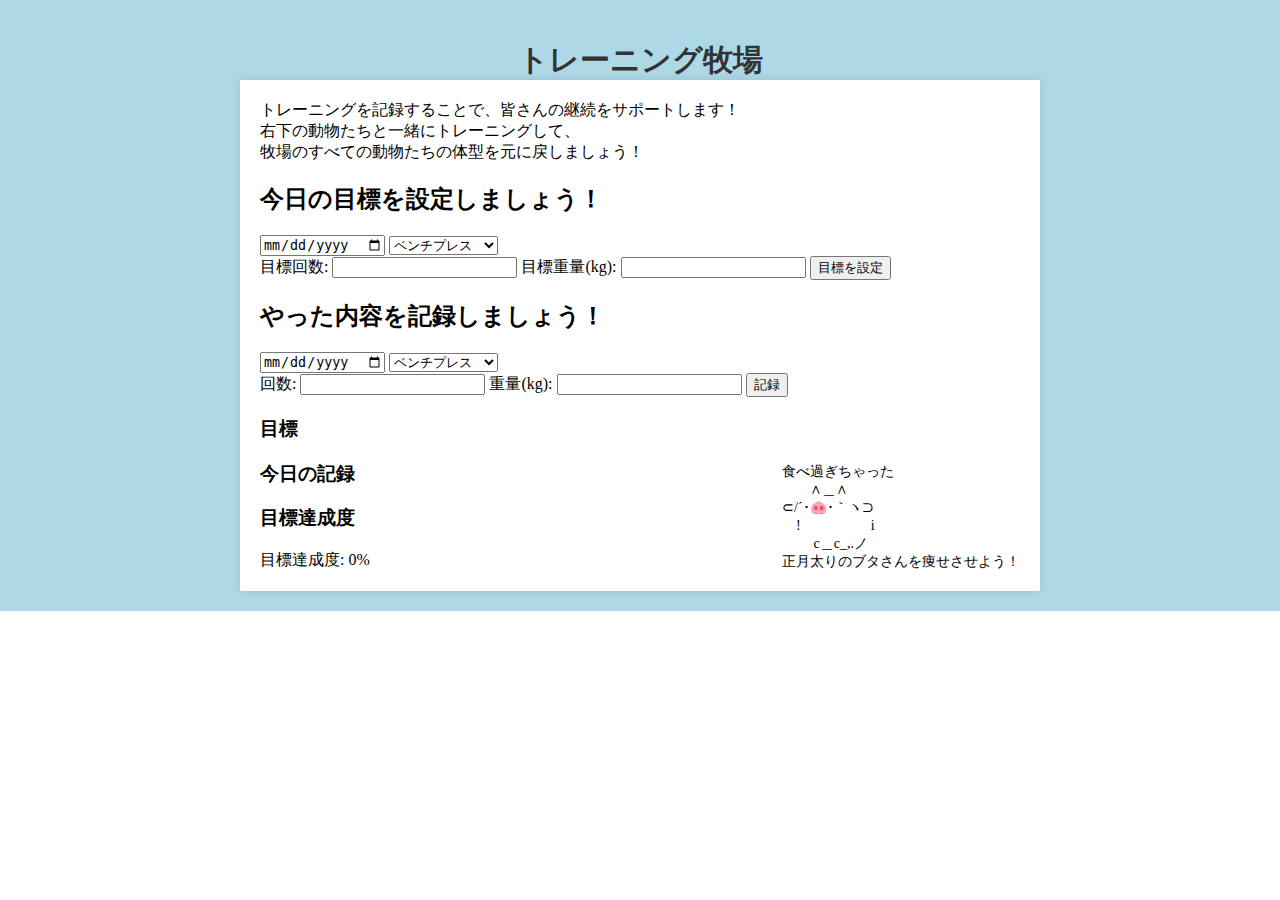
<file: index.html>
<!DOCTYPE html>
<html>
  <head>
    <meta charset="UTF-8">
    <meta name="viewport" content="width=device-width, initial-scale=1.0">
  
    <title>トレーニング牧場</title>
</head>
<body>
  <div class="outer-container"> 
  <h1 class="header">トレーニング牧場</h1>

 
  <div class="inner-container"> 
    トレーニングを記録することで、皆さんの継続をサポートします！<br>
    右下の動物たちと一緒にトレーニングして、<br>
    牧場のすべての動物たちの体型を元に戻しましょう！


  

  <h2>今日の目標を設定しましょう！</h2>
  <div>
    <input type="date" id="decide-goal-date">
    <select id="decide-goal-exercise">
      <option value="bench-press">ベンチプレス</option>
      <option value="squat">スクワット</option>
      <option value="deadlift">デッドリフト</option>
      <option value="push-up">腕立て</option>
      <option value="machine">その他(マシン)</option>
      <option value="bodyweight">その他(自重)</option>
    </select>
    <br>
    目標回数: <input type="number" id="decide-goal" min="0">
    目標重量(kg): <input type="number" id="decide-goal-weight" min="0">
    <button id="goal-button">目標を設定</button>
  </div>

  <!-- 実績を記録するセクション -->
  <h2>やった内容を記録しましょう！</h2>
  <div>
    <input type="date" id="record-results-date">
    <select id="record-results-exercise">
      <option value="bench-press">ベンチプレス</option>
      <option value="squat">スクワット</option>
      <option value="deadlift">デッドリフト</option>
      <option value="push-up">腕立て</option>
      <option value="machine">その他(マシン)</option>
      <option value="bodyweight">その他(自重)</option>
    </select>
    <br>
    回数: <input type="number" id="record-results" min="0">
    重量(kg): <input type="number" id="record-results-weight" min="0">
    <button id="results-button">記録</button>
  </div>

  <!-- 結果表示セクション -->
  <div>
    <h3>目標</h3>
    <div id="goals-display"></div>
    <h3>今日の記録</h3>
    <div id="today-results-display"></div>
    <h3>目標達成度</h3>
    <div id="proportion-display">目標達成度: 0%</div>
  </div>
  <div class="text-box" id="AA">
    食べ過ぎちゃった<br>
    　　∧＿∧<br>
 ⊂/´･🐽･｀ヽ⊃<br>
 　!　　　　　i<br>
   　ゝ c＿c_,.ノ<br>
   正月太りのブタさんを痩せさせよう！   

  </div>
 </div>
 </div>
  <script>
    let goals = {}; // 種目ごとの目標を重量別に保存
    let results = {}; // 種目ごとの実績を重量別に保存
    let lastGoalDate = null; // 最後に目標を記録した日付
    let lastResultDate = null; // 最後に実績を記録した日付

    // 目標を設定する処理
    document.getElementById('goal-button').addEventListener('click', () => {
      const date = document.getElementById('decide-goal-date').value;
      const exercise = document.getElementById('decide-goal-exercise').value;
      const goalReps = parseInt(document.getElementById('decide-goal').value, 10);
      const goalWeight = parseInt(document.getElementById('decide-goal-weight').value, 10);

      if (!date || isNaN(goalReps) || isNaN(goalWeight)) {
        alert('目標の全ての項目を正しく入力してください。');
        return;
      }

      // 日付が異なる場合、目標を更新し実績と目標達成率をリセット
      if (lastGoalDate && lastGoalDate !== date) {
        results = {}; // 実績リセット
        updateTodayResultsDisplay(); // 実績表示を更新
        updateProportionDisplay(); // 目標達成率リセット
      }

      if (!goals[exercise]) goals[exercise] = {};

      // 重量ごとに目標を保存
      goals[exercise][goalWeight] = { date, reps: goalReps, weight: goalWeight };
      lastGoalDate = date;

      updateGoalsDisplay();
      alert('目標を更新しました！');
    });

    // 実績を記録する処理
    document.getElementById('results-button').addEventListener('click', () => {
      const date = document.getElementById('record-results-date').value;
      const exercise = document.getElementById('record-results-exercise').value;
      const resultReps = parseInt(document.getElementById('record-results').value, 10);
      const resultWeight = parseInt(document.getElementById('record-results-weight').value, 10);

      if (!date || isNaN(resultReps) || isNaN(resultWeight)) {
        alert('実績の全ての項目を正しく入力してください。');
        return;
      }

      // 実績の日付が目標の日付と異なる場合
      if (lastGoalDate && lastGoalDate !== date) {
        alert('目標を更新してください');
        return;
      }

      if (!results[exercise]) results[exercise] = {};

      // 重量が一致する場合は回数を加算、そうでない場合は新しい重量を追加
      if (results[exercise][resultWeight]) {
        results[exercise][resultWeight].reps += resultReps;
      } else {
        results[exercise][resultWeight] = { date, reps: resultReps, weight: resultWeight };
      }
      lastResultDate = date;

      updateTodayResultsDisplay();
      updateProportionDisplay();
    });

    // 目標の表示を更新
    function updateGoalsDisplay() {
      const display = document.getElementById('goals-display');
      display.innerHTML = '';
      for (const [exercise, weights] of Object.entries(goals)) {
        display.innerHTML += `<h4>${exercise}</h4>`;
        for (const [weight, data] of Object.entries(weights)) {
          display.innerHTML += `<p>${weight}kg: ${data.reps}回 (日付: ${data.date})</p>`;
        }
      }
    }

    // 今日の記録の表示を更新
    function updateTodayResultsDisplay() {
      const display = document.getElementById('today-results-display');
      display.innerHTML = '';
      for (const [exercise, weights] of Object.entries(results)) {
        display.innerHTML += `<h4>${exercise}</h4>`;
        for (const [weight, data] of Object.entries(weights)) {
          display.innerHTML += `<p>${weight}kg: ${data.reps}回 (日付: ${data.date})</p>`;
        }
      }
    }

    // 目標達成度の表示を更新


function updateProportionDisplay() {
  const display = document.getElementById('proportion-display');
  display.innerHTML = '';
  const textBox = document.getElementById("AA");
  const originalText = textBox.innerHTML;
  const newText = `痩せたよ！<br>
          〇⌒ヘ⌒〇フ ))<br>
          ～(　〈   ๑•🐽•〉<br>
          　しーＵ－Ｕ<br>
       明日もトレーニング頑張ろう！`;

  let allExercisesComplete = true; // 全てのexerciseが100%かどうかを確認するフラグ

  for (const [exercise, goalWeights] of Object.entries(goals)) {
    let totalResult = 0;
    let exerciseComplete = true; // このexerciseが100%かどうかを確認するフラグ

    if (results[exercise]) {
      for (const [weight, resultData] of Object.entries(results[exercise])) {
        totalResult += weight * resultData.reps;
      }
    }

    for (const [weight, goalData] of Object.entries(goalWeights)) {
      const goalValue = weight * goalData.reps;
      const proportion = totalResult > 0 ? (totalResult / goalValue) * 100 : 0;
      display.innerHTML += `<p>${exercise} (${weight}kg): ${proportion.toFixed(2)}%</p>`;

      // 目標が100%に達していない場合、このexerciseは未完了
      if (proportion < 100) {
        exerciseComplete = false;
      }
    }

    // このexerciseが未完了の場合、全体のフラグをfalseに設定
    if (!exerciseComplete) {
      allExercisesComplete = false;
    }
  }

  // 全てのexerciseが完了している場合にのみテキストを変更
  if (allExercisesComplete) {
    textBox.innerHTML = newText;
  } else {
    textBox.innerHTML = originalText; // 目標未達成の場合、元のテキストを維持
  }
}
  </script>

 <style>
 body {
  margin: 0; /* デフォルトの余白を削除 */
  padding: 0; /* デフォルトの余白を削除 */
  box-sizing: border-box;
  background-color: white;
 }

 
 
 .outer-container {
            padding: 40px 20px 20px; /* 上部60px、左右20pxの余白を作成 */
            background-color: lightblue;
            box-sizing: border-box;
        }

        .inner-container {
            position: relative;
            max-width: 800px; /* コンテンツの最大幅を設定 */
            margin: 0 auto; /* 中央揃え */
            background-color: white; /* 必要に応じて背景色を設定 */
            padding: 20px; /* 内側の余白 */
            box-shadow: 0 0 10px rgba(0, 0, 0, 0.1); /* コンテンツに影を付ける（任意） */
            box-sizing: border-box;
            overflow: hidden;
        }

 .header {
  text-align: center;
  height: 40px;
  line-height: 40px; /* 垂直方向の中央揃え */
  margin: 0 auto; /* 見出しの余白を削除 */
  font-size: 30px;
  color: #333;
 }

 .text-box {
        position: absolute;
        bottom: 10px; /* 下からの距離 */
        right: 10px; /* 右からの距離 */
        max-width: calc(100% - 20px); /* 内側の余白を考慮して最大幅を調整 */
        font-size: 14px;
        background-color: rgba(255, 255, 255); /* 背景を半透明にする例 */
        padding: 10px;
        border-radius: 5px;
        box-sizing: border-box; /* パディングを含むサイズ計算 */
        word-wrap: break-word; /* テキストが長い場合に折り返す */
    }
 </style>
</body>

</html>
</file>
